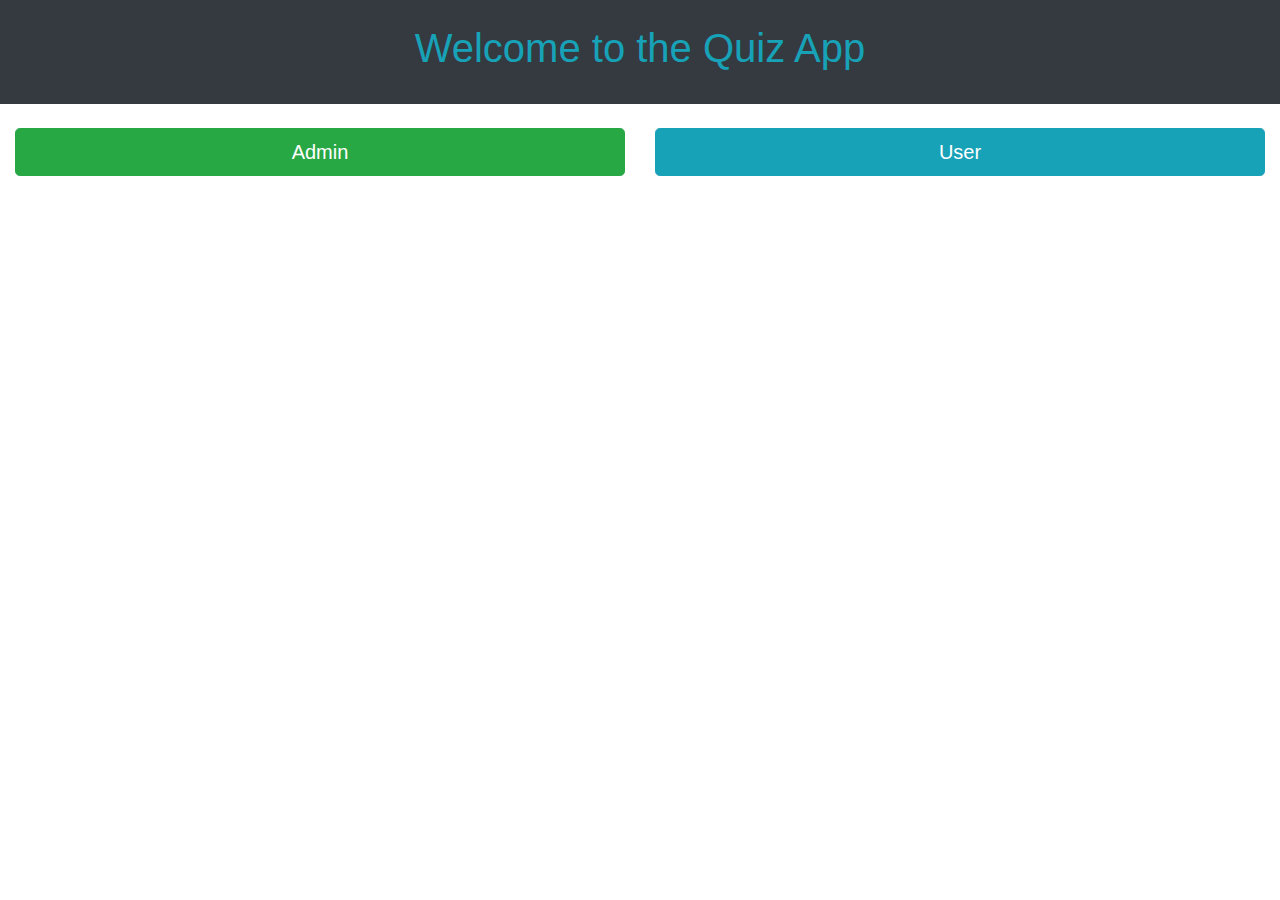
<file: Client Side/index.html>
<!DOCTYPE html>
<html>
<head>
    <meta charset="utf-8">
    <meta name="viewport" content="width=device-width, initial-scale=1">
    <link rel="stylesheet" href="https://maxcdn.bootstrapcdn.com/bootstrap/4.0.0/css/bootstrap.min.css" integrity="sha384-Gn5384xqQ1aoWXA+058RXPxPg6fy4IWvTNh0E263XmFcJlSAwiGgFAW/dAiS6JXm" crossorigin="anonymous">
    <title>Home</title>
</head>

<body>
    
    <div class="container-fluid">
        <div class="row justify-content-center">
            <div class="col bg-dark py-4 text-info text-center">
                <h1>Welcome to the Quiz App</h1>
            </div>
        </div>
        <br>
        <div class="row">
          <div class="col">
            <a class="btn btn-success btn-lg d-flex justify-content-center" href="./admin.html" role="button">Admin</a>
          </div>
          <div class="col">
            <a class="btn btn-info btn-lg d-flex justify-content-center" href="./user.html" role="button">User</a>
          </div>
        </div>
    </div>

    <script src="https://cdn.jsdelivr.net/npm/bootstrap@5.0.0-beta1/dist/js/bootstrap.bundle.min.js"
        integrity="sha384-ygbV9kiqUc6oa4msXn9868pTtWMgiQaeYH7/t7LECLbyPA2x65Kgf80OJFdroafW"
        crossorigin="anonymous"></script>

</body>

</html>
</file>
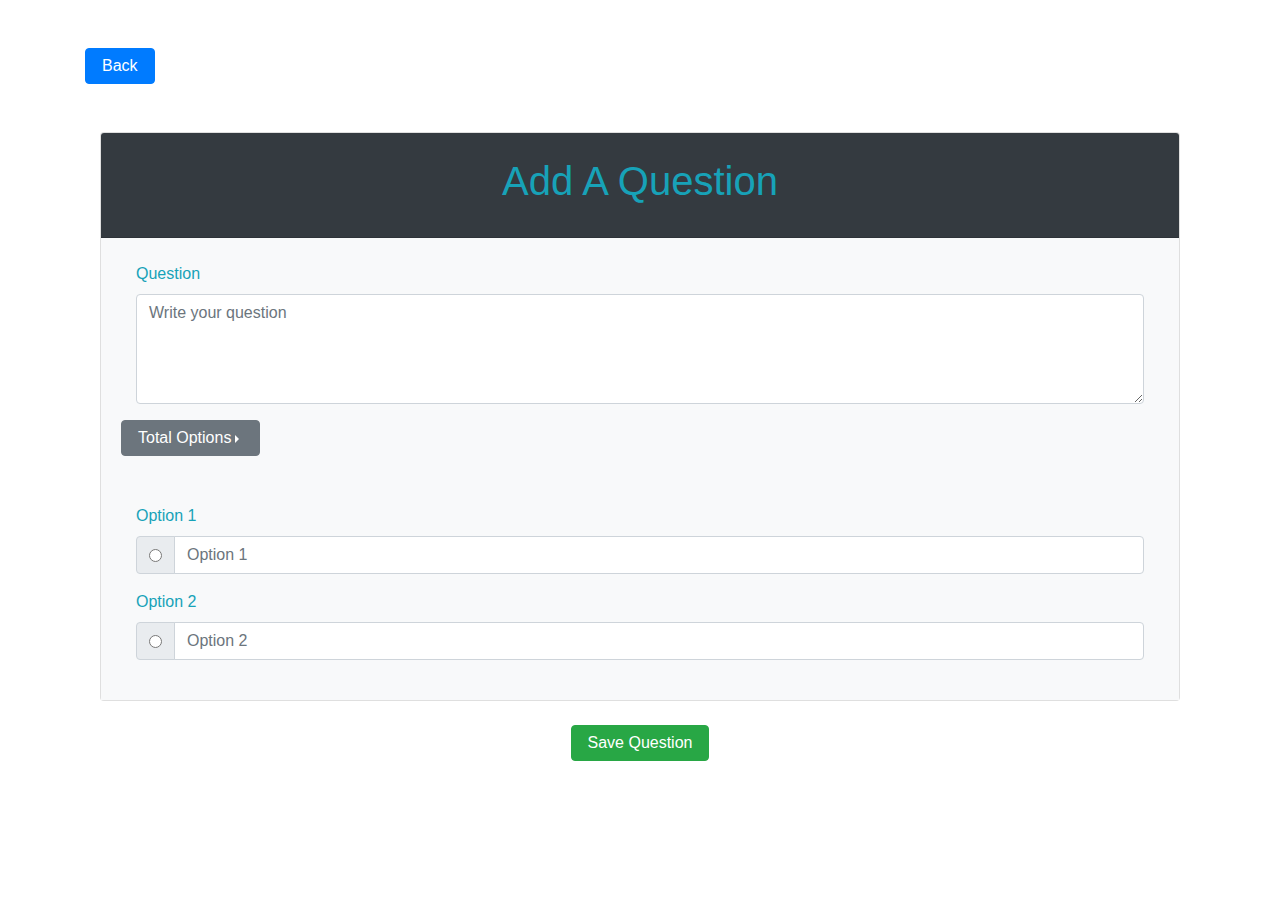
<file: Client Side/addQuestion.html>
<!DOCTYPE html>
<html lang="en">
<head>
    <meta charset="UTF-8">
    <meta name="viewport" content="width=device-width, initial-scale=1.0">
    <title>Add a Question</title>

    <link rel="stylesheet" href="https://maxcdn.bootstrapcdn.com/bootstrap/4.0.0/css/bootstrap.min.css" integrity="sha384-Gn5384xqQ1aoWXA+058RXPxPg6fy4IWvTNh0E263XmFcJlSAwiGgFAW/dAiS6JXm" crossorigin="anonymous">

    <link rel="stylesheet" href="./css/addQuestion.css">
</head>
<body>
  <div class="container">
    <br>
    <br>
    <a href="./admin.html"><button class="btn btn-primary justify-content-center">Back</button></a>
    <br>
  </div>

  <div class="container">
    <br>
    <br>
    <form name="quizForm" method="POST" action="">
      <div class="form col-12">
        <div class="card">
          <div class="card-header bg-dark py-4 text-info text-center"><h1>Add A Question</h1></div>

          <div class="card-body bg-light py-4 text-info">
            <div class="col-md-12 mb-3">
              <label for="question">Question</label>
              <textarea class="form-control" name="question" id="question" placeholder="Write your question" rows="4" required></textarea>
            </div>

            <div class="btn-group dropright justify-content-center">
              <button class="btn btn-secondary dropdown-toggle" type="button" id="dropdownMenuButton" data-toggle="dropdown" aria-haspopup="true" aria-expanded="false">Total Options</button>
              <div class="dropdown-menu" id="dropdown-btn">
                <button class="dropdown-item active" onclick="showOption2()" id="btnOptions2">2 Options</button>
                <button class="dropdown-item" onclick="showOption3()" id="btnOptions3">3 Options</button>
                <button class="dropdown-item" onclick="showOption4()" id="btnOptions4">4 Options</button>
              </div>
            </div>

            <br>
            <br> 
            <br>

            <div class="col-md-12 mb-3" id="option1">
              <label for="option1">Option 1</label>
              <div class="input-group">
                <div class="input-group-prepend">
                  <div class="input-group-text">
                    <input type="radio" id="checkOption1" name="Answer" value="1">
                  </div>
                </div>
                <input type="text" class="form-control" id="opt1" name="opt1" placeholder="Option 1" required>
              </div>
            </div>

            <div class="col-md-12 mb-3" id="option2">
              <label for="option2">Option 2</label>
              <div class="input-group">
                <div class="input-group-prepend">
                  <div class="input-group-text">
                    <input type="radio" id="checkOption2" name="Answer" value="2">
                  </div>
                </div>
                <input type="text" class="form-control" id="opt2" name="opt2" placeholder="Option 2" required>
              </div>
            </div>


            <div class="col-md-12 mb-3" id="option3">
              <label>Option 3</label>
              <div class="input-group">
                <div class="input-group-prepend">
                  <div class="input-group-text">
                    <input type="radio" id="checkOption3" name="Answer" value="3">
                  </div>
                </div>
                <input type="text" class="form-control" id="opt3" name="opt3" placeholder="Option 3">
              </div>
            </div>

                  
            <div class="col-md-12 mb-3" id="option4">
              <label for="option4">Option 4</label>
              <div class="input-group">
                <div class="input-group-prepend">
                  <div class="input-group-text">
                    <input type="radio" id="checkOption4" name="Answer" value="4">
                  </div>
                </div>
                <input type="text" class="form-control" id="opt4" name="opt4" placeholder="Option 4">
              </div>
            </div>   

          </div>

        </div>

      </div>

    </form>

    <br>
    
  </div>
  <div class="container text-center">
    <button class="btn btn-success" type="submit" onClick="empty()">Save Question</button>
  </div>

  <br>
  <div class="container text-center">
    <h3 id="demo">

    </h3>
</div>

  <!-- Optional JavaScript -->
  <!-- jQuery first, then Popper.js, then Bootstrap JS -->
  <script src="https://code.jquery.com/jquery-3.2.1.slim.min.js" integrity="sha384-KJ3o2DKtIkvYIK3UENzmM7KCkRr/rE9/Qpg6aAZGJwFDMVNA/GpGFF93hXpG5KkN" crossorigin="anonymous"></script>
  <script src="https://cdnjs.cloudflare.com/ajax/libs/popper.js/1.12.9/umd/popper.min.js" integrity="sha384-ApNbgh9B+Y1QKtv3Rn7W3mgPxhU9K/ScQsAP7hUibX39j7fakFPskvXusvfa0b4Q" crossorigin="anonymous"></script>
  <script src="https://maxcdn.bootstrapcdn.com/bootstrap/4.0.0/js/bootstrap.min.js" integrity="sha384-JZR6Spejh4U02d8jOt6vLEHfe/JQGiRRSQQxSfFWpi1MquVdAyjUar5+76PVCmYl" crossorigin="anonymous"></script>


  <script type="text/javascript" src="./js/writeDB.js"></script>



</script>
</body>
</html>
</file>
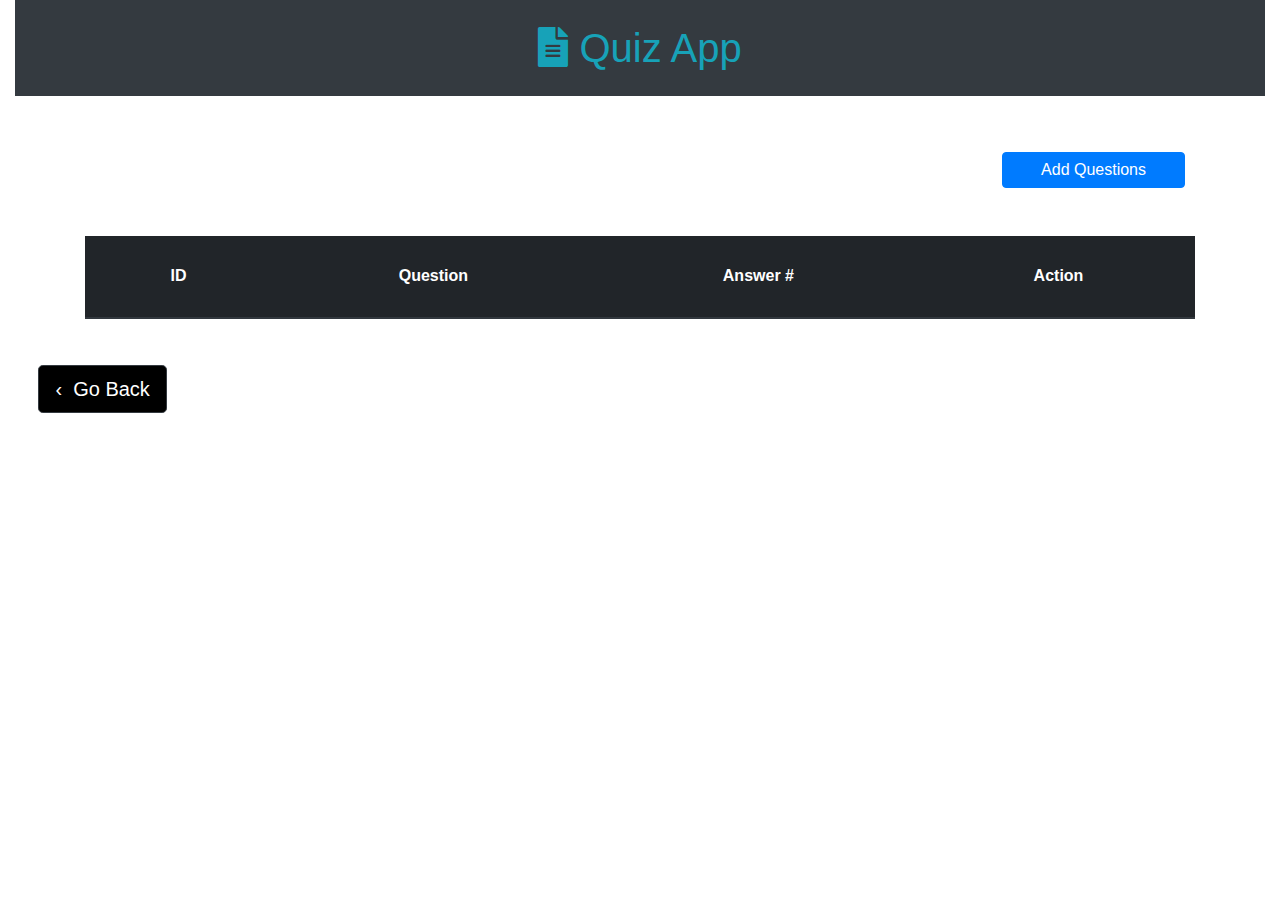
<file: Client Side/admin.html>
<!DOCTYPE html>
<html>
<head>
<meta name="viewport" content="width=device-width, initial-scale=1">

<link rel="stylesheet" href="https://maxcdn.bootstrapcdn.com/bootstrap/4.0.0/css/bootstrap.min.css" integrity="sha384-Gn5384xqQ1aoWXA+058RXPxPg6fy4IWvTNh0E263XmFcJlSAwiGgFAW/dAiS6JXm" crossorigin="anonymous">
<link rel="stylesheet" href="./css/style.css" />
<link rel="stylesheet" href="https://use.fontawesome.com/releases/v5.12.1/css/all.css" crossorigin="anonymous">

</head>
<body>

<div class="container-fluid text-center">
  <h1 class="bg-dark py-4 text-info"><i class="fas fa-file-alt"></i> Quiz App</h1>
</div>


  <br>
  
  <div class="container d-flex justify-content-end">
    <a href="./addQuestion.html"><button class="btn btn-primary" id="btn-update">Add Questions</button></a>
  </div>

  <br>

  <div class="container"> 
    <div class="table table-responsive-lg"> 
      <table class="table table-hover">
        <thead class="thead-dark">
            <tr>
                <th scope="col">ID</th>
                <th scope="col">Question</th> 
                <th scope="col">Answer&nbsp;#</th>
                <th scope="col">Action</th>
            </tr>
        </thead>
        <tbody class="holder" id="myTable">
          
        </tbody>
      </table>
    </div>
  </div>

  

  <a href="./index.html" class="btn btn-dark btn-lg" role="button">&#8249 &nbspGo Back</a>
    <script type="text/javascript" src="./js/readDB.js"></script>

<script src="https://cdn.jsdelivr.net/npm/bootstrap@5.0.0-beta1/dist/js/bootstrap.bundle.min.js"
integrity="sha384-ygbV9kiqUc6oa4msXn9868pTtWMgiQaeYH7/t7LECLbyPA2x65Kgf80OJFdroafW"
crossorigin="anonymous"></script>

<script type="text/javascript" src="./js/adminTable.js"></script>


</body>
</html>
</file>
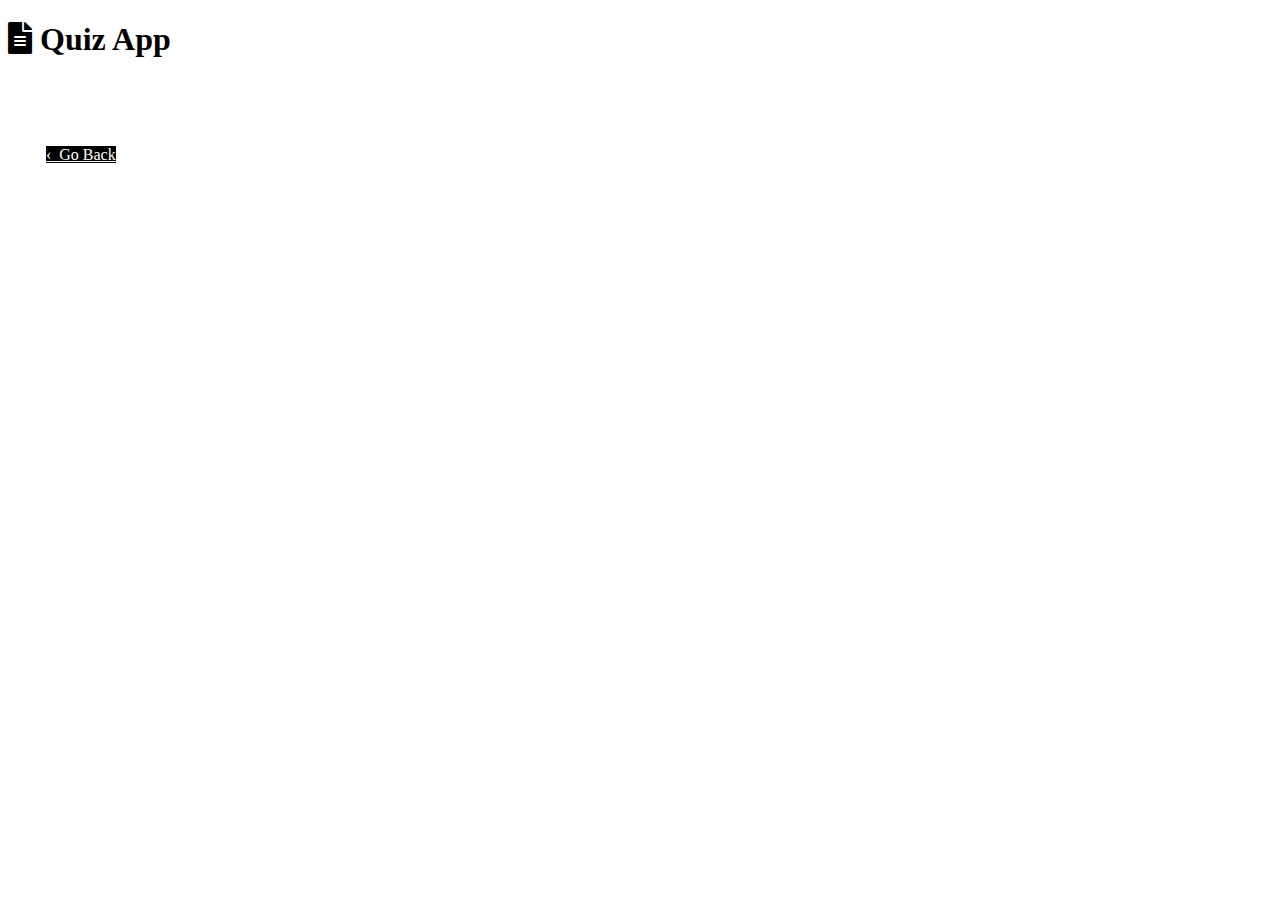
<file: Client Side/user.html>
<!DOCTYPE html>
<html lang="en">
<head>
    <meta charset="UTF-8">
    <meta name="viewport" content="width=device-width, initial-scale=1.0">
    <title>Database</title>
    <link href="https://cdn.jsdelivr.net/npm/bootstrap@5.0.0-beta1/dist/css/bootstrap.min.css" rel="stylesheet"
        integrity="sha384-giJF6kkoqNQ00vy+HMDP7azOuL0xtbfIcaT9wjKHr8RbDVddVHyTfAAsrekwKmP1" crossorigin="anonymous">
    <link rel="stylesheet" href="./css/style.css" />
    <link rel="stylesheet" href="https://use.fontawesome.com/releases/v5.12.1/css/all.css" crossorigin="anonymous">

</head>

<body>

    <div class="container-fluid">

        <div class="container-fluid text-center">
            <h1 class="bg-dark py-4 text-info"><i class="fas fa-file-alt"></i> Quiz App</h1>
        </div>

        <br>
    </div>


    <div class="container">
        <div id="demo">

        </div>
    </div>

    <div class="row text-center" id="result_holder">

    </div>

    <br>
    
    <a href="./index.html" class="btn btn-dark btn-lg" role="button">&#8249 &nbspGo Back</a>
    <script type="text/javascript" src="./js/readDB.js"></script>

</body>

</html>
</file>
<file: Client Side/css/addQuestion.css>
#option3{
    display: none;
}
#option4{
    display: none;
}
.active {
    color: white;
}
.btn{
    padding: 5px 16px;
}
</file>
<file: Client Side/css/style.css>
.d-flex button{
    padding:.3em 2.4em;
    margin: 1.5em .6em;
}
table {
    width: 100%;
    border-collapse: collapse;
    border-spacing: 0px;
}
.table td, .table th{
    padding: 1.8em;
    text-align:center;
    vertical-align:top;
    border-top: 1px solid var(--border);
}

.table td > a.btn{
    padding:0em 0.6em;
    font-size: 1.3em;
    margin: 0.3em;
}

.btn-dark{
	position:relative;
    top: 30px;
	bottom: 10%;
	left: 3%;
	background-color:black;
	color:white;
}

#deleteBtn{
    color:red;
}
#updateBtn{
    color:rgb(0, 200, 0);
}
</file>
